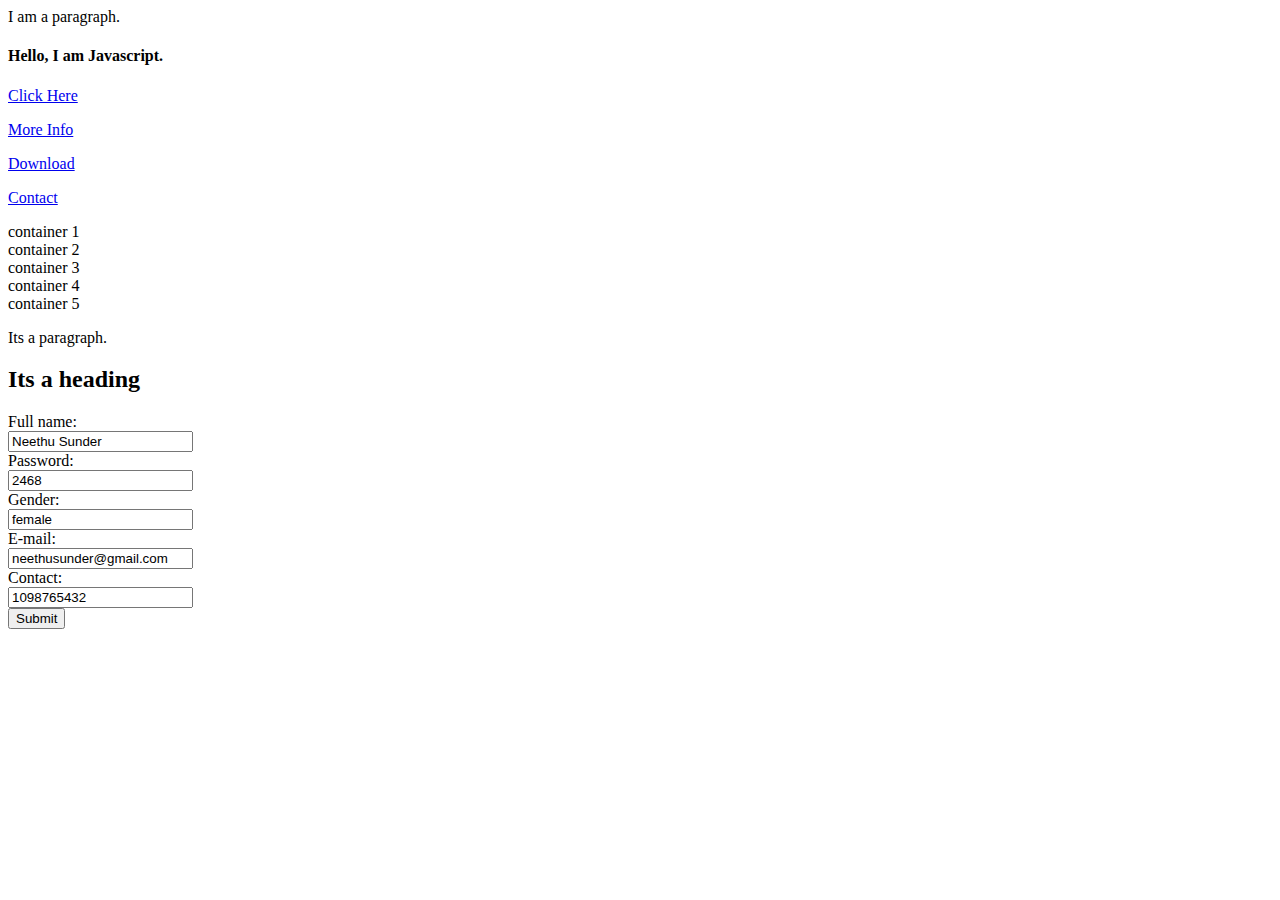
<file: index.html>
<!DOCTYPE html>
<html lang="en">
<head>
    <meta charset="UTF-8">
    <meta name="viewport" content="width=device-width, initial-scale=1.0">
    <title>Document</title>
    
</head>
<body>
    
    <div id="para">I am a paragraph.</div>
    
    <h4 id="Java">Hello, I am Javascript.</h4>
    <p><a href="#" class="click">Click Here</a></p>
    <p><a href="#" class="click">More Info</a></p>
    <p><a href="#" class="click">Download</a></p>
    <p><a href="#"class="Click">Contact</a></p>


    <div class="container"> container 1</div>
    <div class="container"> container 2</div>
    <div class="container"> container 3</div>

    <div class="container-wrapper"> container 4</div>
    <div class="container-wrapper"> container 5</div>

    <p class="container">Its a paragraph.</p>
    <h2 class="container">Its a heading</h2>

    <form action="/about" method="post" id="Contact-form">
        <label for="fname">Full name:</label><br>
        <input type="text" id="fullname" name="fullname" value="Neethu Sunder"><br>
        <label for="fname">Password:</label><br>
        <input type="text" id="password" name="password" value="2468"><br>
        <label for="fname">Gender:</label><br>
        <input type="text" id="gender" name="gender" value="female"><br>
        <label for="fname">E-mail:</label><br>
        <input type="text" id="email" name="email" value="neethusunder@gmail.com"><br>
        <label for="fname">Contact:</label><br>
        <input type="text" id="contact" name="contact" value="1098765432"><br>

        <input type="submit" value="Submit">
    </form>
    
    <script src="./script.js"></script>
</body>
</html>
</file>
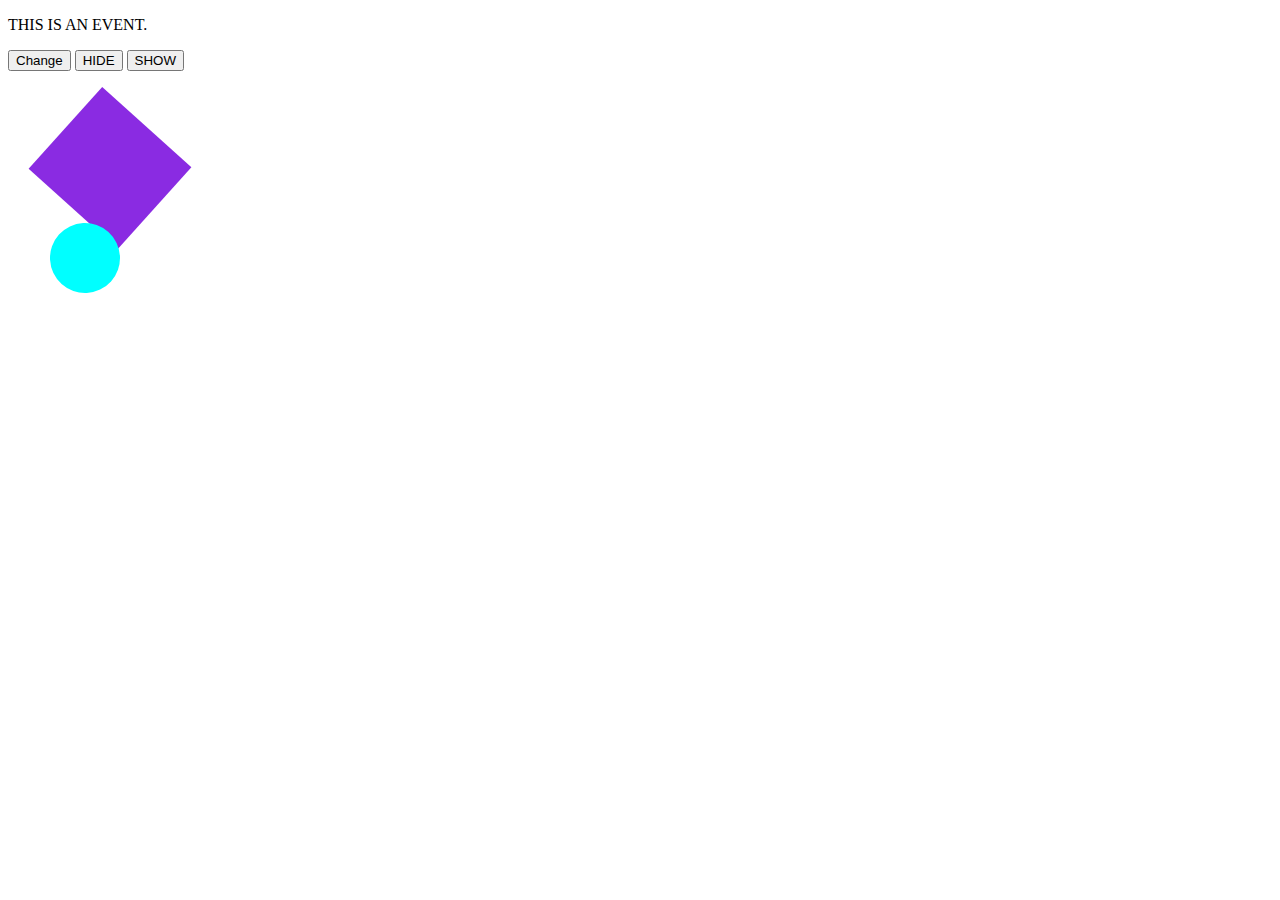
<file: event.html>
<!DOCTYPE html>
<html lang="en">
<head>
    <meta charset="UTF-8">
    <meta name="viewport" content="width=device-width, initial-scale=1.0">
    <title>EVENT</title>
    <link rel="stylesheet" href="./event.css">
</head>
<body>
    
    <form action="form"></form>
    <p id="p1"> THIS IS AN EVENT.</p>
    <button onclick="changeStyle();">Change</button>

    <button onclick="hideElement();">HIDE</button>
    <button onclick="showElement();">SHOW</button>

    <div id="animateDiv"></div>
    <div id="animateDiva"></div>
    

    <Script src="./event.js"></Script>
</body>
</html>
</file>
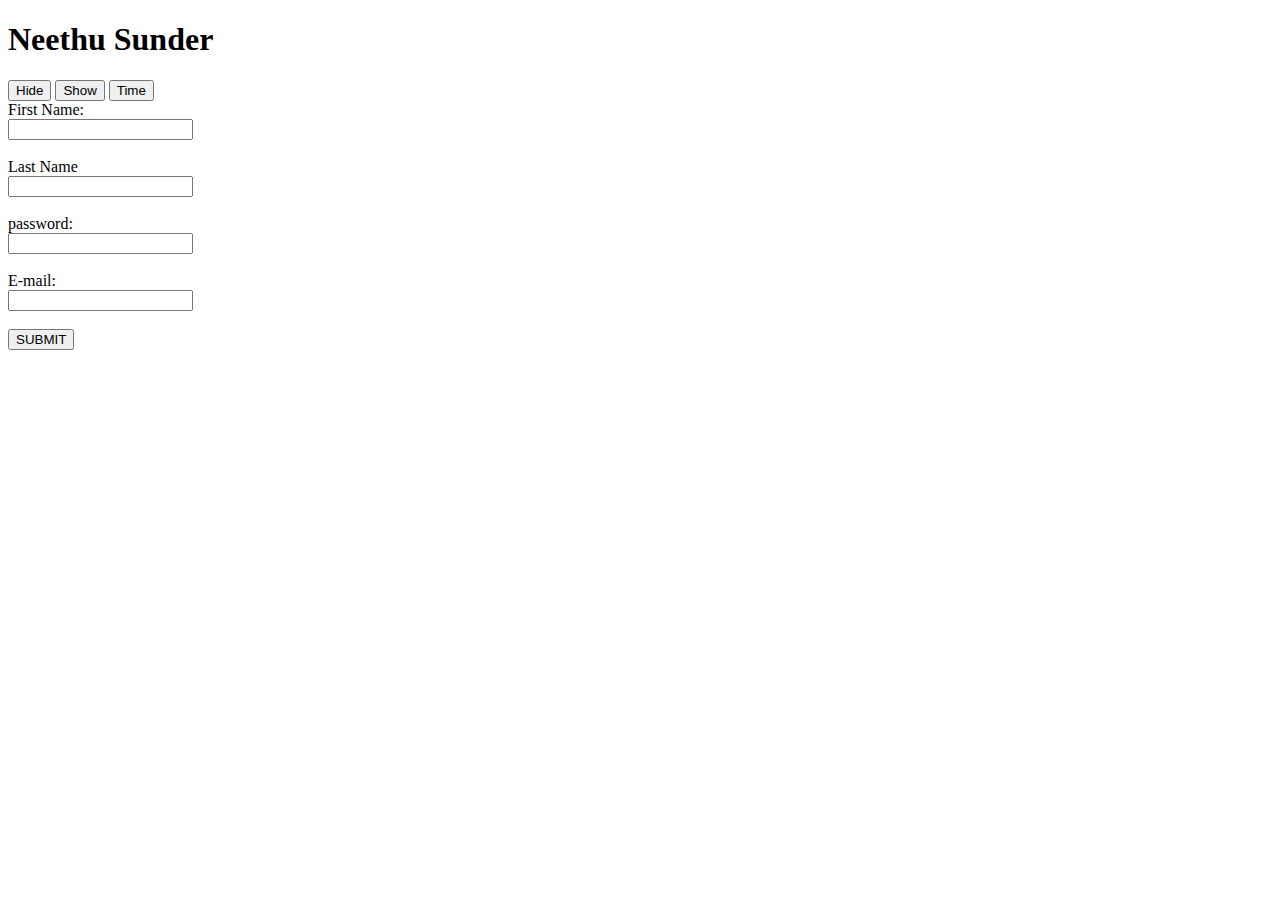
<file: exercise.html>
<!DOCTYPE html>
<html lang="en">
<head>
    <meta charset="UTF-8">
    <meta name="viewport" content="width=device-width, initial-scale=1.0">
    <title>Document</title>
</head>
<body>
    

    <div id="name">  
        <h1>Neethu Sunder</h1>
    
    </div>
    <button onclick="hideName()">Hide</button>
    <button onclick="showName()">Show</button>

    <button onclick="time()">Time</button>

    <form action="Form" onsubmit="handleSubmit(event)">
        <label for="fname">First Name:</label><br>
        <input type="text" id="firstName" name="firstName" required><br><br>
        <label for="fname">Last Name</label><br>
        <input type="text" id="LastName" name="LastName" required><br><br>
        <label for="fname">password:</label><br>
        <input type="text" id="password" name="password" required><br><br>
        <label for="fname">E-mail:</label><br>
        <input type="text" id="email" name="email" required><br><br>

        <button>SUBMIT</button>
    </form>

    <script src="./exercise.js"></script>
</body>
</html>
</file>
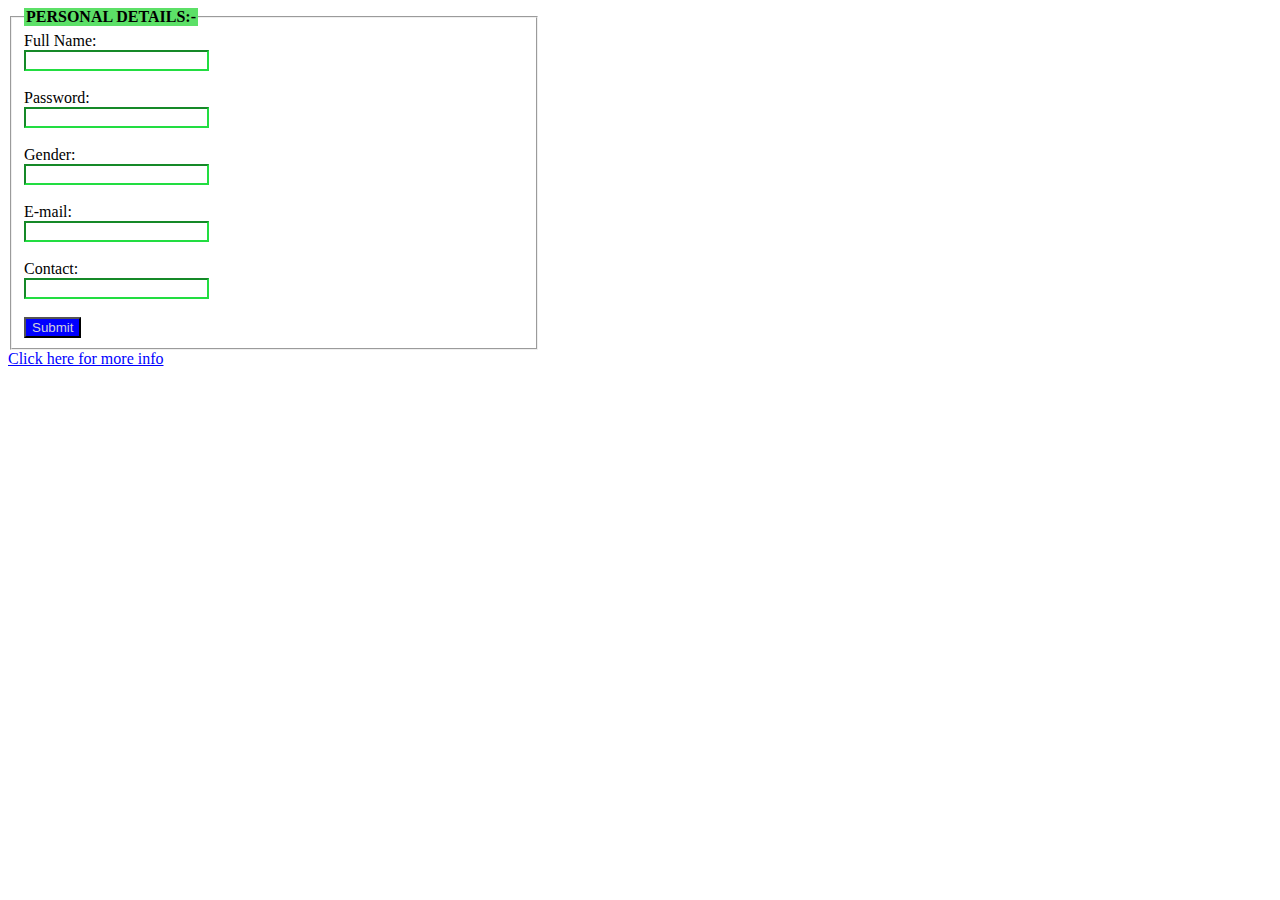
<file: form.html>
<!DOCTYPE html>
<html lang="en">
<head>
    <meta charset="UTF-8">
    <meta name="viewport" content="width=device-width, initial-scale=1.0">
    <title>Contact-form</title>
    <link rel="stylesheet" href="./form.css">
</head>
<body>
    

    <form action="#" method="post" id="Contact-form" onsubmit="return validateContactForm()">

        <fieldset style="justify-content: center; height: auto; width: 500px;">
            <legend style="background-color: rgb(92, 224, 103);"><strong>PERSONAL DETAILS:-</strong></legend>
        <label for="fname">Full Name:</label><br>
        <input type="text" id="fullName" name="fullName" required><br><br>
        <label for="fname">Password:</label><br>
        <input type="text" id="password" name="password" required><br><br>
        <label for="fname">Gender:</label><br>
        <input type="text" id="gender" name="gender" required><br><br>
        <label for="fname">E-mail:</label><br>
        <input type="text" id="email" name="email" required><br><br>
        <label for="fname">Contact:</label><br>
        <input type="text" id="contact" name="contact" required><br><br>

        <input class="submit" type="submit" value="Submit">

        </fieldset>
    </form>
    <a href="#" class="btn-info"> Click here for more info</a>


    <script src="./form.js"></script>
</body>
</html>
</file>
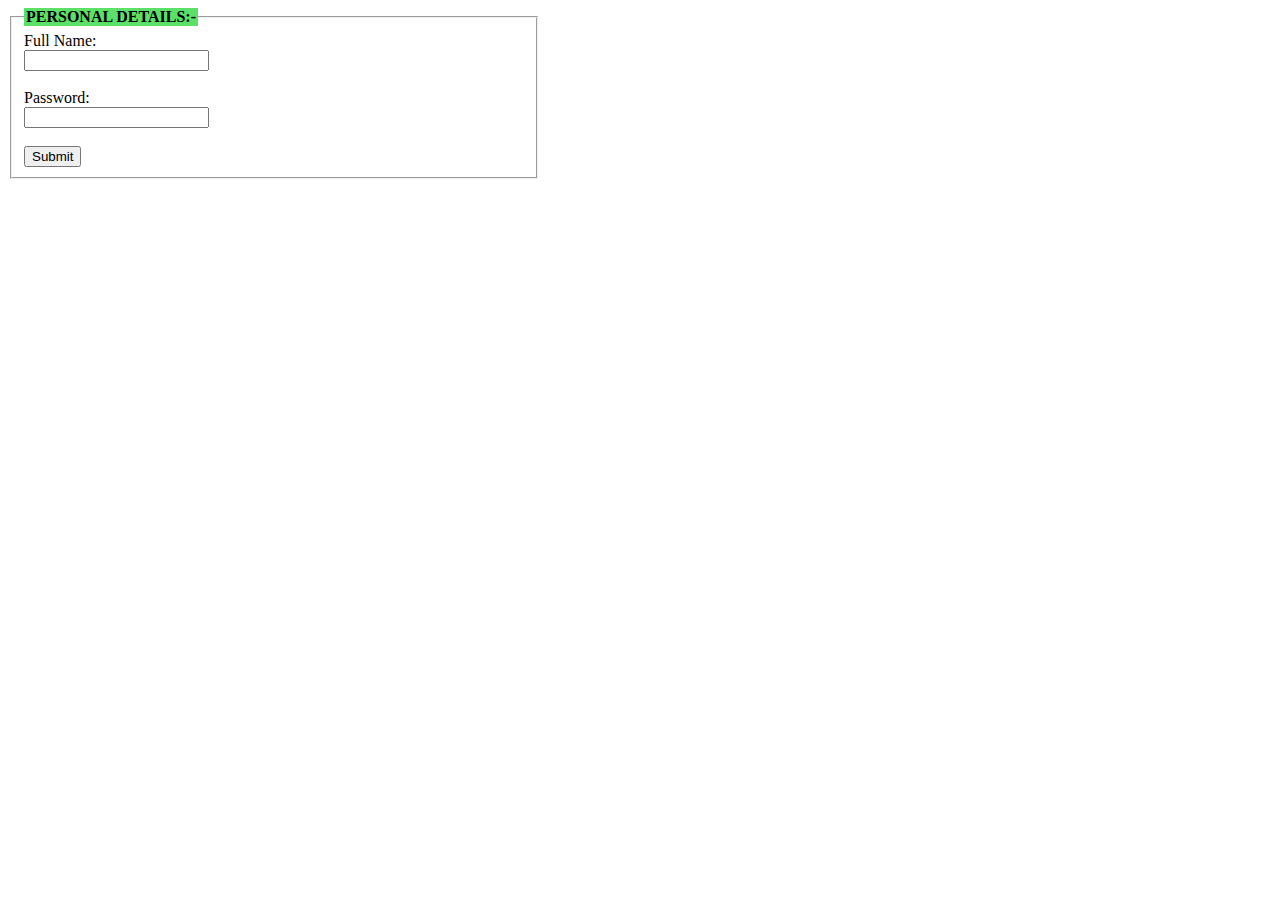
<file: form1.html>
<!DOCTYPE html>
<html lang="en">
<head>
    <meta charset="UTF-8">
    <meta name="viewport" content="width=device-width, initial-scale=1.0">
    <title>Form1</title>
</head>
<body>
    

    <form action="#" method="post" id="Contact-form">

        <fieldset style="justify-content: center; height: auto; width: 500px;">
            <legend style="background-color: rgb(92, 224, 103);"><strong>PERSONAL DETAILS:-</strong></legend>
        <label for="fname">Full Name:</label><br>
        <input type="text" id="fullName" name="fullName" required><br><br>
        <label for="fname">Password:</label><br>
        <input type="text" id="password" name="password" required><br><br>

        <input class="submit" type="submit" value="Submit">
</fieldset>
    <script src="./form1.js"></script>
</body>
</html>
</file>
<file: form.css>
.btn-info{
    color:blue;
}

.btn-info:hover{
    color:brown;
}

form input:invalid{
    border-color: rgb(34, 221, 65);
}
.submit{
    color: rgb(207, 207, 219);
background-color: blue;
}
.submit:hover{
    color: rgb(206, 26, 71);
}
</file>
<file: event.css>
#animateDiv{
    width: 120px;
    height: 110px;
    background-color: blueviolet;
}

#animateDiva{
    width:  70px;
    height: 70px;
    border-radius: 55px;
    background-color: aqua;
    position: relative;
    animation-name: change;
    animation-duration: 5s;

    
}

@keyframes change {
    0% {
      background-color: aqua;
    }
    10% {
      background-color: white;
    }
    30% {
      background-color: rgb(136, 88, 88);
    }
    60% {
      background-color: rgb(103, 119, 190);
    }
    80% {
      background-color: rgb(180, 169, 11);
    }
    100% {
      background-color: rgb(12, 233, 130);
    }}
</file>
